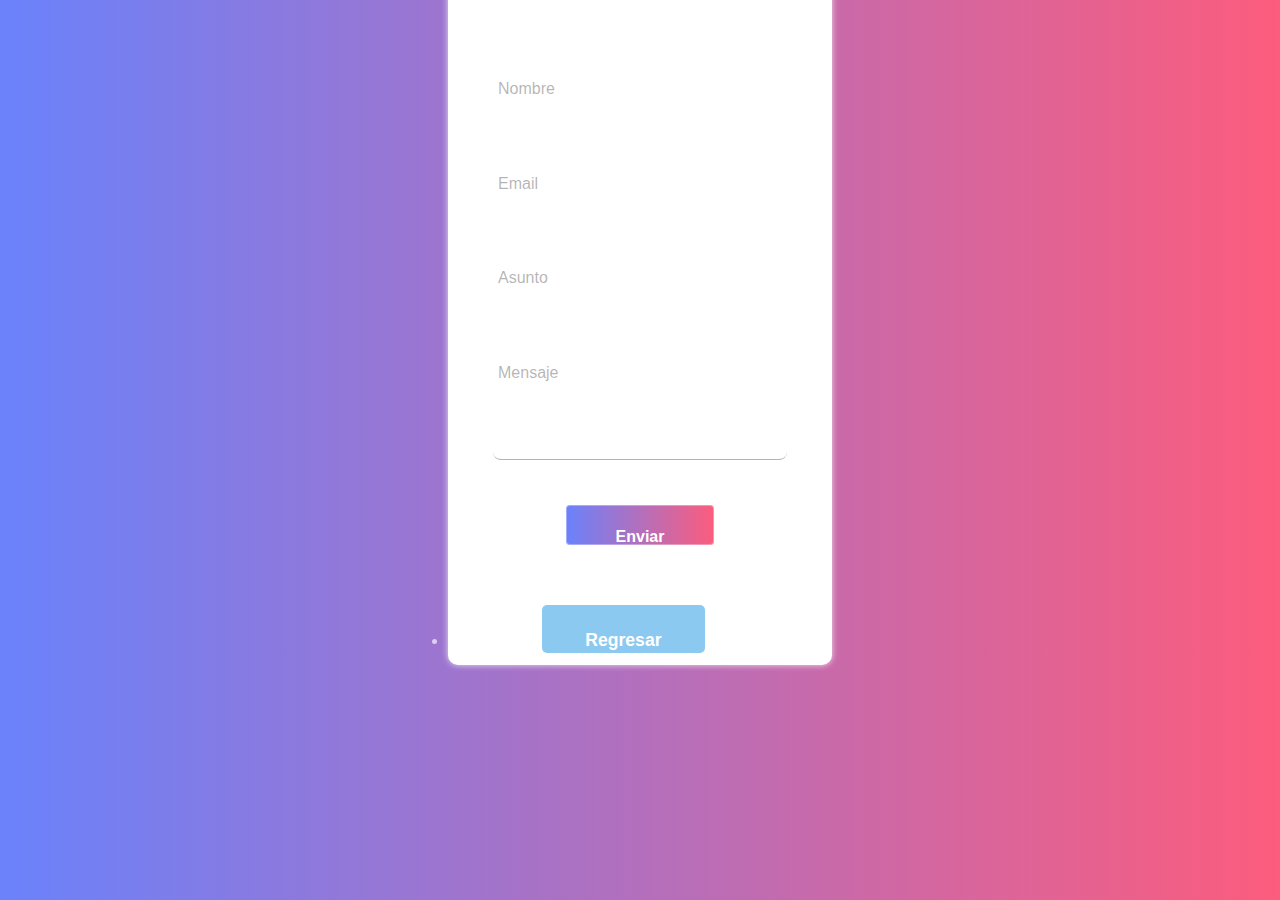
<file: generic.html>
<!DOCTYPE HTML>
<html>
	<head>
		<title>Generico</title>
		<meta charset="utf-8" />
		<meta name="viewport" content="width=device-width, initial-scale=1, user-scalable=no" />
		<link rel="stylesheet" href="assets/css/main.css" />
		<link rel="stylesheet" href="./assets/css/stylesForm.css" />
		<noscript><link rel="stylesheet" href="assets/css/noscript.css" /></noscript>
	</head>
	<body >

		<!-- Wrapper -->
		<form  >
			<div class="form">
				<h1>Contactanos</h1>
				<div class="grupo">
					<input type="text" name="nombre" id="" required><span class="barra"></span>
					<label>Nombre</label>
				</div>
				<div class="grupo">
					<input type="email" name="email" id="" required><span class="barra"></span>
					<label>Email</label>
				</div>
				<div class="grupo">
					<input type="text" name="asunto" id="" required><span class="barra"></span>
					<label>Asunto</label>
				</div>
				<div class="grupo">
					<textarea name="mensaje" id="" rows="3" required></textarea><span class="barra"></span>
					<label>Mensaje</label>
				</div>
				
				<button  href="index.html">Enviar</button>

			
				
			</div>
			<li><a href="index.html" style="margin-left:94px;  margin-top:50px;" class="button primary">Regresar</a></li>
			
				
		</form>
	
		
		<!-- Scripts -->
			<script src="assets/js/jquery.min.js"></script>
			<script src="assets/js/jquery.scrollex.min.js"></script>
			<script src="assets/js/jquery.scrolly.min.js"></script>
			<script src="assets/js/browser.min.js"></script>
			<script src="assets/js/breakpoints.min.js"></script>
			<script src="assets/js/util.js"></script>
			<script src="assets/js/main.js"></script>

	</body>
</html>
</file>
<file: assets/css/stylesForm.css>
:root{
    --colorTextos: #49454567;
}

/*
Web hecha con AlexCG Design, si te sirvió la plantilla por favor entra a AlexCG Design
		esta plantilla es libre para usar, así como otras plantillas más que tenemos en el canal...
		->>>> https://www.youtube.com/alexcgdesign <<<<-
*/

*,
::before,
::after {
    margin: 0;
    padding: 0;
    box-sizing: border-box;
}

body {
    background: #FC5C7D;
    /* fallback for old browsers */
    background: -webkit-linear-gradient(to right, #6A82FB, #FC5C7D);
    /* Chrome 10-25, Safari 5.1-6 */
    background: linear-gradient(to right, #6A82FB, #FC5C7D);
    /* W3C, IE 10+/ Edge, Firefox 16+, Chrome 26+, Opera 12+, Safari 7+ */
    font-family: 'Poppins', sans-serif;
    width: 100%;
    height:650px;
    display: flex;
    justify-content: center;
    align-items: center;
}

h1{
    text-align: center;
    margin: 10px 0;
    font-weight: 800;
}

form{
    background: #fff;
    width: 30%;
    padding: 10px 0;
    border-radius: 10px;
    box-shadow: 0 0 6px 0 rgba(255, 255, 255, 0.8);
}

.form{
    width: 100%;
    margin: auto;
}

form .grupo{
    position: relative;
    margin: 45px;
}

input, textarea{
    background: none;
    color:#c6c6c6;
    font-size: 18px;
    padding: 10px 10px 10px 5px;
    display: block;
    width: 100%;
    border:none;
    border-bottom: 1px solid var(--colorTextos);
    resize: none;
}

input:focus,textarea:focus{
    outline: none;
    color: rgb(94,93,93);
}

input:focus~label, 
input:valid~label, 
textarea:focus~label, textarea:valid~label{
    position: absolute;
    top: -14px;
    font-size: 12px;
    color: #2196F3;
}

label{
    color: var(--colorTextos);
    font-size: 16px;
    position: absolute;
    left: 5px;
    top:10px;
    transition: 0.5s ease all;
    pointer-events: none;
}


input:focus~.barra::before, textarea:focus~.barra::before{
    width: 100%;
}
.barra{
    position: relative;
    display: block;
    width: 100%;
}
.barra::before{
    content: '';
    height: 2px;
    width: 0%;
    bottom: 0;
    position: absolute;
    background: linear-gradient(to right, #6A82FB, #FC5C7D);
    transition: 0.3s ease all;
    left: 0%;
}
button{
    background: #FC5C7D;
    /* fallback for old browsers */
    background: -webkit-linear-gradient(to right, #6A82FB, #FC5C7D);
    /* Chrome 10-25, Safari 5.1-6 */
    background: linear-gradient(to right, #6A82FB, #FC5C7D);
    /* W3C, IE 10+/ Edge, Firefox 16+, Chrome 26+, Opera 12+, Safari 7+ */
    display: block;
    width: 100px;
    height: 40px;
    border:none;
    color:#fff; 
    border-radius: 4px;
    font-size: 16px;
    margin: 10px auto;
    cursor: pointer;
}

@media screen and (max-width:1100px){
    form{
        width: 50%;
    }
}

@media screen and (max-width:600px){
    form{
        width: 60%;
    }
}

@media screen and (max-width:450px){
    form{
        width: 80%;
    }
}

@media screen and (max-width:300px){
    form{
        width: 90%;
    }
}
</file>
<file: assets/css/noscript.css>
/*
	Stellar by HTML5 UP
	html5up.net | @ajlkn
	Free for personal and commercial use under the CCA 3.0 license (html5up.net/license)
*/

/* Header */

	body.is-preload #header.alt > * {
		opacity: 1;
	}

	body.is-preload #header.alt .logo {
		-moz-transform: none;
		-webkit-transform: none;
		-ms-transform: none;
		transform: none;
	}
</file>
<file: assets/css/main.css>
@import url(fontawesome-all.min.css);
@import 'https://fonts.googleapis.com/css?family=Source+Sans+Pro:300,400';

/*
	Stellar by HTML5 UP
	html5up.net | @ajlkn
	Free for personal and commercial use under the CCA 3.0 license (html5up.net/license)
*/

html, body, div, span, applet, object,
iframe, h1, h2, h3, h4, h5, h6, p, blockquote,
pre, a, abbr, acronym, address, big, cite,
code, del, dfn, em, img, ins, kbd, q, s, samp,
small, strike, strong, sub, sup, tt, var, b,
u, i, center, dl, dt, dd, ol, ul, li, fieldset,
form, label, legend, table, caption, tbody,
tfoot, thead, tr, th, td, article, aside,
canvas, details, embed, figure, figcaption,
footer, header, hgroup, menu, nav, output, ruby,
section, summary, time, mark, audio, video {
	margin: 0;
	padding: 0;
	border: 0;
	font-size: 100%;
	font: inherit;
	vertical-align: baseline;}

article, aside, details, figcaption, figure,
footer, header, hgroup, menu, nav, section {
	display: block;}

body {
	line-height: 1;
}

ol, ul {
	list-style: none;
}

blockquote, q {
	quotes: none;
}

	blockquote:before, blockquote:after, q:before, q:after {
		content: '';
		content: none;
	}

table {
	border-collapse: collapse;
	border-spacing: 0;
}

body {
	-webkit-text-size-adjust: none;
}

mark {
	background-color: transparent;
	color: inherit;
}

input::-moz-focus-inner {
	border: 0;
	padding: 0;
}

input, select, textarea {
	-moz-appearance: none;
	-webkit-appearance: none;
	-ms-appearance: none;
	appearance: none;
}

/* Basic */

	@-ms-viewport {
		width: device-width;
	}

	body {
		-ms-overflow-style: scrollbar;
	}

	@media screen and (max-width: 480px) {

		html, body {
			min-width: 320px;
		}

	}

	html {
		box-sizing: border-box;
	}

	*, *:before, *:after {
		box-sizing: inherit;
	}

	body {
		background-color: white;
		background-image: url("images/overlay.png"), -moz-linear-gradient(45deg, #4AC224 15%, #74C2F1 85%);
		background-image: url("images/overlay.png"), -webkit-linear-gradient(45deg, #4AC224 15%, #74C2F1  85%);
		background-image: url("images/overlay.png"), -ms-linear-gradient(45deg, #4AC224 15%, #74C2F1  85%);
		background-image: url("images/overlay.png"), linear-gradient(45deg, #4AC224 15%, #74C2F1  85%);
	}

		body.is-preload *, body.is-preload *:before, body.is-preload *:after {
			-moz-animation: none !important;
			-webkit-animation: none !important;
			-ms-animation: none !important;
			animation: none !important;
			-moz-transition: none !important;
			-webkit-transition: none !important;
			-ms-transition: none !important;
			transition: none !important;
		}

/* Type */

	body {
		background-color: #935d8c;
		color: rgba(255, 255, 255, 0.65);
	}

	body, input, select, textarea {
		font-family: "Source Sans Pro", Helvetica, sans-serif;
		font-size: 17pt;
		font-weight: 300;
		line-height: 1.65;
	}

		@media screen and (max-width: 1680px) {

			body, input, select, textarea {
				font-size: 14pt;
			}

		}

		@media screen and (max-width: 1280px) {

			body, input, select, textarea {
				font-size: 12pt;
			}

		}

		@media screen and (max-width: 360px) {

			body, input, select, textarea {
				font-size: 11pt;
			}

		}

	a {
		-moz-transition: color 0.2s ease, border-bottom 0.2s ease;
		-webkit-transition: color 0.2s ease, border-bottom 0.2s ease;
		-ms-transition: color 0.2s ease, border-bottom 0.2s ease;
		transition: color 0.2s ease, border-bottom 0.2s ease;
		text-decoration: none;
		border-bottom: dotted 1px;
		color: inherit;
	}

		a:hover {
			border-bottom-color: transparent;
		}

	strong, b {
		font-weight: 400;
	}

	em, i {
		font-style: italic;
	}

	p {
		margin: 0 0 2em 0;
	}

		p.content {
			-moz-columns: 20em 2;
			-webkit-columns: 20em 2;
			-ms-columns: 20em 2;
			columns: 20em 2;
			-moz-column-gap: 2em;
			-webkit-column-gap: 2em;
			-ms-column-gap: 2em;
			column-gap: 2em;
			text-align: justify;
		}

	h1, h2, h3, h4, h5, h6 {
		font-weight: 300;
		line-height: 1.5;
		margin: 0 0 0.7em 0;
		letter-spacing: -0.025em;
	}

		h1 a, h2 a, h3 a, h4 a, h5 a, h6 a {
			color: inherit;
			text-decoration: none;
		}

	h1 {
		font-size: 2.5em;
		line-height: 1.2;
	}

	h2 {
		font-size: 1.5em;
	}

	h3 {
		font-size: 1.25em;
	}

	h4 {
		font-size: 1.1em;
	}

	h5 {
		font-size: 0.9em;
	}

	h6 {
		font-size: 0.7em;
	}

	@media screen and (max-width: 736px) {

		h1 {
			font-size: 2em;
		}

	}

	sub {
		font-size: 0.8em;
		position: relative;
		top: 0.5em;
	}

	sup {
		font-size: 0.8em;
		position: relative;
		top: -0.5em;
	}

	blockquote {
		border-left: solid 4px;
		font-style: italic;
		margin: 0 0 2em 0;
		padding: 0.5em 0 0.5em 2em;
	}

	code {
		border-radius: 8px;
		border: solid 1px;
		font-family: "Courier New", monospace;
		font-size: 0.9em;
		margin: 0 0.25em;
		padding: 0.25em 0.65em;
	}

	pre {
		-webkit-overflow-scrolling: touch;
		font-family: "Courier New", monospace;
		font-size: 0.9em;
		margin: 0 0 2em 0;
	}

		pre code {
			display: block;
			line-height: 1.75;
			padding: 1em 1.5em;
			overflow-x: auto;
		}

	hr {
		border: 0;
		border-bottom: solid 1px;
		margin: 2em 0;
	}

		hr.major {
			margin: 3em 0;
		}

	.align-left {
		text-align: left;
	}

	.align-center {
		text-align: center;
	}

	.align-right {
		text-align: right;
	}

	input, select, textarea {
		color: #ffffff;
	}

	a:hover {
		color: #ffffff;
	}

	strong, b {
		color: #ffffff;
	}

	h1, h2, h3, h4, h5, h6 {
		color: #ffffff;
	}

	blockquote {
		border-left-color: rgba(255, 255, 255, 0.35);
	}

	code {
		background: rgba(255, 255, 255, 0.075);
		border-color: rgba(255, 255, 255, 0.35);
	}

	hr {
		border-bottom-color: rgba(255, 255, 255, 0.35);
	}

/* Row */

	.row {
		display: flex;
		flex-wrap: wrap;
		box-sizing: border-box;
		align-items: stretch;
	}

		.row > * {
			box-sizing: border-box;
		}

		.row.gtr-uniform > * > :last-child {
			margin-bottom: 0;
		}

		.row.aln-left {
			justify-content: flex-start;
		}

		.row.aln-center {
			justify-content: center;
		}

		.row.aln-right {
			justify-content: flex-end;
		}

		.row.aln-top {
			align-items: flex-start;
		}

		.row.aln-middle {
			align-items: center;
		}

		.row.aln-bottom {
			align-items: flex-end;
		}

		.row > .imp {
			order: -1;
		}

		.row > .col-1 {
			width: 8.33333%;
		}

		.row > .off-1 {
			margin-left: 8.33333%;
		}

		.row > .col-2 {
			width: 16.66667%;
		}

		.row > .off-2 {
			margin-left: 16.66667%;
		}

		.row > .col-3 {
			width: 25%;
		}

		.row > .off-3 {
			margin-left: 25%;
		}

		.row > .col-4 {
			width: 33.33333%;
		}

		.row > .off-4 {
			margin-left: 33.33333%;
		}

		.row > .col-5 {
			width: 41.66667%;
		}

		.row > .off-5 {
			margin-left: 41.66667%;
		}

		.row > .col-6 {
			width: 50%;
		}

		.row > .off-6 {
			margin-left: 50%;
		}

		.row > .col-7 {
			width: 58.33333%;
		}

		.row > .off-7 {
			margin-left: 58.33333%;
		}

		.row > .col-8 {
			width: 66.66667%;
		}

		.row > .off-8 {
			margin-left: 66.66667%;
		}

		.row > .col-9 {
			width: 75%;
		}

		.row > .off-9 {
			margin-left: 75%;
		}

		.row > .col-10 {
			width: 83.33333%;
		}

		.row > .off-10 {
			margin-left: 83.33333%;
		}

		.row > .col-11 {
			width: 91.66667%;
		}

		.row > .off-11 {
			margin-left: 91.66667%;
		}

		.row > .col-12 {
			width: 100%;
		}

		.row > .off-12 {
			margin-left: 100%;
		}

		.row.gtr-0 {
			margin-top: 0;
			margin-left: 0em;
		}

			.row.gtr-0 > * {
				padding: 0 0 0 0em;
			}

			.row.gtr-0.gtr-uniform {
				margin-top: 0em;
			}

				.row.gtr-0.gtr-uniform > * {
					padding-top: 0em;
				}

		.row.gtr-25 {
			margin-top: 0;
			margin-left: -0.375em;
		}

			.row.gtr-25 > * {
				padding: 0 0 0 0.375em;
			}

			.row.gtr-25.gtr-uniform {
				margin-top: -0.375em;
			}

				.row.gtr-25.gtr-uniform > * {
					padding-top: 0.375em;
				}

		.row.gtr-50 {
			margin-top: 0;
			margin-left: -0.75em;
		}

			.row.gtr-50 > * {
				padding: 0 0 0 0.75em;
			}

			.row.gtr-50.gtr-uniform {
				margin-top: -0.75em;
			}

				.row.gtr-50.gtr-uniform > * {
					padding-top: 0.75em;
				}

		.row {
			margin-top: 0;
			margin-left: -1.5em;
		}

			.row > * {
				padding: 0 0 0 1.5em;
			}

			.row.gtr-uniform {
				margin-top: -1.5em;
			}

				.row.gtr-uniform > * {
					padding-top: 1.5em;
				}

		.row.gtr-150 {
			margin-top: 0;
			margin-left: -2.25em;
		}

			.row.gtr-150 > * {
				padding: 0 0 0 2.25em;
			}

			.row.gtr-150.gtr-uniform {
				margin-top: -2.25em;
			}

				.row.gtr-150.gtr-uniform > * {
					padding-top: 2.25em;
				}

		.row.gtr-200 {
			margin-top: 0;
			margin-left: -3em;
		}

			.row.gtr-200 > * {
				padding: 0 0 0 3em;
			}

			.row.gtr-200.gtr-uniform {
				margin-top: -3em;
			}

				.row.gtr-200.gtr-uniform > * {
					padding-top: 3em;
				}

		@media screen and (max-width: 1680px) {

			.row {
				display: flex;
				flex-wrap: wrap;
				box-sizing: border-box;
				align-items: stretch;
			}

				.row > * {
					box-sizing: border-box;
				}

				.row.gtr-uniform > * > :last-child {
					margin-bottom: 0;
				}

				.row.aln-left {
					justify-content: flex-start;
				}

				.row.aln-center {
					justify-content: center;
				}

				.row.aln-right {
					justify-content: flex-end;
				}

				.row.aln-top {
					align-items: flex-start;
				}

				.row.aln-middle {
					align-items: center;
				}

				.row.aln-bottom {
					align-items: flex-end;
				}

				.row > .imp-xlarge {
					order: -1;
				}

				.row > .col-1-xlarge {
					width: 8.33333%;
				}

				.row > .off-1-xlarge {
					margin-left: 8.33333%;
				}

				.row > .col-2-xlarge {
					width: 16.66667%;
				}

				.row > .off-2-xlarge {
					margin-left: 16.66667%;
				}

				.row > .col-3-xlarge {
					width: 25%;
				}

				.row > .off-3-xlarge {
					margin-left: 25%;
				}

				.row > .col-4-xlarge {
					width: 33.33333%;
				}

				.row > .off-4-xlarge {
					margin-left: 33.33333%;
				}

				.row > .col-5-xlarge {
					width: 41.66667%;
				}

				.row > .off-5-xlarge {
					margin-left: 41.66667%;
				}

				.row > .col-6-xlarge {
					width: 50%;
				}

				.row > .off-6-xlarge {
					margin-left: 50%;
				}

				.row > .col-7-xlarge {
					width: 58.33333%;
				}

				.row > .off-7-xlarge {
					margin-left: 58.33333%;
				}

				.row > .col-8-xlarge {
					width: 66.66667%;
				}

				.row > .off-8-xlarge {
					margin-left: 66.66667%;
				}

				.row > .col-9-xlarge {
					width: 75%;
				}

				.row > .off-9-xlarge {
					margin-left: 75%;
				}

				.row > .col-10-xlarge {
					width: 83.33333%;
				}

				.row > .off-10-xlarge {
					margin-left: 83.33333%;
				}

				.row > .col-11-xlarge {
					width: 91.66667%;
				}

				.row > .off-11-xlarge {
					margin-left: 91.66667%;
				}

				.row > .col-12-xlarge {
					width: 100%;
				}

				.row > .off-12-xlarge {
					margin-left: 100%;
				}

				.row.gtr-0 {
					margin-top: 0;
					margin-left: 0em;
				}

					.row.gtr-0 > * {
						padding: 0 0 0 0em;
					}

					.row.gtr-0.gtr-uniform {
						margin-top: 0em;
					}

						.row.gtr-0.gtr-uniform > * {
							padding-top: 0em;
						}

				.row.gtr-25 {
					margin-top: 0;
					margin-left: -0.375em;
				}

					.row.gtr-25 > * {
						padding: 0 0 0 0.375em;
					}

					.row.gtr-25.gtr-uniform {
						margin-top: -0.375em;
					}

						.row.gtr-25.gtr-uniform > * {
							padding-top: 0.375em;
						}

				.row.gtr-50 {
					margin-top: 0;
					margin-left: -0.75em;
				}

					.row.gtr-50 > * {
						padding: 0 0 0 0.75em;
					}

					.row.gtr-50.gtr-uniform {
						margin-top: -0.75em;
					}

						.row.gtr-50.gtr-uniform > * {
							padding-top: 0.75em;
						}

				.row {
					margin-top: 0;
					margin-left: -1.5em;
				}

					.row > * {
						padding: 0 0 0 1.5em;
					}

					.row.gtr-uniform {
						margin-top: -1.5em;
					}

						.row.gtr-uniform > * {
							padding-top: 1.5em;
						}

				.row.gtr-150 {
					margin-top: 0;
					margin-left: -2.25em;
				}

					.row.gtr-150 > * {
						padding: 0 0 0 2.25em;
					}

					.row.gtr-150.gtr-uniform {
						margin-top: -2.25em;
					}

						.row.gtr-150.gtr-uniform > * {
							padding-top: 2.25em;
						}

				.row.gtr-200 {
					margin-top: 0;
					margin-left: -3em;
				}

					.row.gtr-200 > * {
						padding: 0 0 0 3em;
					}

					.row.gtr-200.gtr-uniform {
						margin-top: -3em;
					}

						.row.gtr-200.gtr-uniform > * {
							padding-top: 3em;
						}

		}

		@media screen and (max-width: 1280px) {

			.row {
				display: flex;
				flex-wrap: wrap;
				box-sizing: border-box;
				align-items: stretch;
			}

				.row > * {
					box-sizing: border-box;
				}

				.row.gtr-uniform > * > :last-child {
					margin-bottom: 0;
				}

				.row.aln-left {
					justify-content: flex-start;
				}

				.row.aln-center {
					justify-content: center;
				}

				.row.aln-right {
					justify-content: flex-end;
				}

				.row.aln-top {
					align-items: flex-start;
				}

				.row.aln-middle {
					align-items: center;
				}

				.row.aln-bottom {
					align-items: flex-end;
				}

				.row > .imp-large {
					order: -1;
				}

				.row > .col-1-large {
					width: 8.33333%;
				}

				.row > .off-1-large {
					margin-left: 8.33333%;
				}

				.row > .col-2-large {
					width: 16.66667%;
				}

				.row > .off-2-large {
					margin-left: 16.66667%;
				}

				.row > .col-3-large {
					width: 25%;
				}

				.row > .off-3-large {
					margin-left: 25%;
				}

				.row > .col-4-large {
					width: 33.33333%;
				}

				.row > .off-4-large {
					margin-left: 33.33333%;
				}

				.row > .col-5-large {
					width: 41.66667%;
				}

				.row > .off-5-large {
					margin-left: 41.66667%;
				}

				.row > .col-6-large {
					width: 50%;
				}

				.row > .off-6-large {
					margin-left: 50%;
				}

				.row > .col-7-large {
					width: 58.33333%;
				}

				.row > .off-7-large {
					margin-left: 58.33333%;
				}

				.row > .col-8-large {
					width: 66.66667%;
				}

				.row > .off-8-large {
					margin-left: 66.66667%;
				}

				.row > .col-9-large {
					width: 75%;
				}

				.row > .off-9-large {
					margin-left: 75%;
				}

				.row > .col-10-large {
					width: 83.33333%;
				}

				.row > .off-10-large {
					margin-left: 83.33333%;
				}

				.row > .col-11-large {
					width: 91.66667%;
				}

				.row > .off-11-large {
					margin-left: 91.66667%;
				}

				.row > .col-12-large {
					width: 100%;
				}

				.row > .off-12-large {
					margin-left: 100%;
				}

				.row.gtr-0 {
					margin-top: 0;
					margin-left: 0em;
				}

					.row.gtr-0 > * {
						padding: 0 0 0 0em;
					}

					.row.gtr-0.gtr-uniform {
						margin-top: 0em;
					}

						.row.gtr-0.gtr-uniform > * {
							padding-top: 0em;
						}

				.row.gtr-25 {
					margin-top: 0;
					margin-left: -0.375em;
				}

					.row.gtr-25 > * {
						padding: 0 0 0 0.375em;
					}

					.row.gtr-25.gtr-uniform {
						margin-top: -0.375em;
					}

						.row.gtr-25.gtr-uniform > * {
							padding-top: 0.375em;
						}

				.row.gtr-50 {
					margin-top: 0;
					margin-left: -0.75em;
				}

					.row.gtr-50 > * {
						padding: 0 0 0 0.75em;
					}

					.row.gtr-50.gtr-uniform {
						margin-top: -0.75em;
					}

						.row.gtr-50.gtr-uniform > * {
							padding-top: 0.75em;
						}

				.row {
					margin-top: 0;
					margin-left: -1.5em;
				}

					.row > * {
						padding: 0 0 0 1.5em;
					}

					.row.gtr-uniform {
						margin-top: -1.5em;
					}

						.row.gtr-uniform > * {
							padding-top: 1.5em;
						}

				.row.gtr-150 {
					margin-top: 0;
					margin-left: -2.25em;
				}

					.row.gtr-150 > * {
						padding: 0 0 0 2.25em;
					}

					.row.gtr-150.gtr-uniform {
						margin-top: -2.25em;
					}

						.row.gtr-150.gtr-uniform > * {
							padding-top: 2.25em;
						}

				.row.gtr-200 {
					margin-top: 0;
					margin-left: -3em;
				}

					.row.gtr-200 > * {
						padding: 0 0 0 3em;
					}

					.row.gtr-200.gtr-uniform {
						margin-top: -3em;
					}

						.row.gtr-200.gtr-uniform > * {
							padding-top: 3em;
						}

		}

		@media screen and (max-width: 980px) {

			.row {
				display: flex;
				flex-wrap: wrap;
				box-sizing: border-box;
				align-items: stretch;
			}

				.row > * {
					box-sizing: border-box;
				}

				.row.gtr-uniform > * > :last-child {
					margin-bottom: 0;
				}

				.row.aln-left {
					justify-content: flex-start;
				}

				.row.aln-center {
					justify-content: center;
				}

				.row.aln-right {
					justify-content: flex-end;
				}

				.row.aln-top {
					align-items: flex-start;
				}

				.row.aln-middle {
					align-items: center;
				}

				.row.aln-bottom {
					align-items: flex-end;
				}

				.row > .imp-medium {
					order: -1;
				}

				.row > .col-1-medium {
					width: 8.33333%;
				}

				.row > .off-1-medium {
					margin-left: 8.33333%;
				}

				.row > .col-2-medium {
					width: 16.66667%;
				}

				.row > .off-2-medium {
					margin-left: 16.66667%;
				}

				.row > .col-3-medium {
					width: 25%;
				}

				.row > .off-3-medium {
					margin-left: 25%;
				}

				.row > .col-4-medium {
					width: 33.33333%;
				}

				.row > .off-4-medium {
					margin-left: 33.33333%;
				}

				.row > .col-5-medium {
					width: 41.66667%;
				}

				.row > .off-5-medium {
					margin-left: 41.66667%;
				}

				.row > .col-6-medium {
					width: 50%;
				}

				.row > .off-6-medium {
					margin-left: 50%;
				}

				.row > .col-7-medium {
					width: 58.33333%;
				}

				.row > .off-7-medium {
					margin-left: 58.33333%;
				}

				.row > .col-8-medium {
					width: 66.66667%;
				}

				.row > .off-8-medium {
					margin-left: 66.66667%;
				}

				.row > .col-9-medium {
					width: 75%;
				}

				.row > .off-9-medium {
					margin-left: 75%;
				}

				.row > .col-10-medium {
					width: 83.33333%;
				}

				.row > .off-10-medium {
					margin-left: 83.33333%;
				}

				.row > .col-11-medium {
					width: 91.66667%;
				}

				.row > .off-11-medium {
					margin-left: 91.66667%;
				}

				.row > .col-12-medium {
					width: 100%;
				}

				.row > .off-12-medium {
					margin-left: 100%;
				}

				.row.gtr-0 {
					margin-top: 0;
					margin-left: 0em;
				}

					.row.gtr-0 > * {
						padding: 0 0 0 0em;
					}

					.row.gtr-0.gtr-uniform {
						margin-top: 0em;
					}

						.row.gtr-0.gtr-uniform > * {
							padding-top: 0em;
						}

				.row.gtr-25 {
					margin-top: 0;
					margin-left: -0.375em;
				}

					.row.gtr-25 > * {
						padding: 0 0 0 0.375em;
					}

					.row.gtr-25.gtr-uniform {
						margin-top: -0.375em;
					}

						.row.gtr-25.gtr-uniform > * {
							padding-top: 0.375em;
						}

				.row.gtr-50 {
					margin-top: 0;
					margin-left: -0.75em;
				}

					.row.gtr-50 > * {
						padding: 0 0 0 0.75em;
					}

					.row.gtr-50.gtr-uniform {
						margin-top: -0.75em;
					}

						.row.gtr-50.gtr-uniform > * {
							padding-top: 0.75em;
						}

				.row {
					margin-top: 0;
					margin-left: -1.5em;
				}

					.row > * {
						padding: 0 0 0 1.5em;
					}

					.row.gtr-uniform {
						margin-top: -1.5em;
					}

						.row.gtr-uniform > * {
							padding-top: 1.5em;
						}

				.row.gtr-150 {
					margin-top: 0;
					margin-left: -2.25em;
				}

					.row.gtr-150 > * {
						padding: 0 0 0 2.25em;
					}

					.row.gtr-150.gtr-uniform {
						margin-top: -2.25em;
					}

						.row.gtr-150.gtr-uniform > * {
							padding-top: 2.25em;
						}

				.row.gtr-200 {
					margin-top: 0;
					margin-left: -3em;
				}

					.row.gtr-200 > * {
						padding: 0 0 0 3em;
					}

					.row.gtr-200.gtr-uniform {
						margin-top: -3em;
					}

						.row.gtr-200.gtr-uniform > * {
							padding-top: 3em;
						}

		}

		@media screen and (max-width: 736px) {

			.row {
				display: flex;
				flex-wrap: wrap;
				box-sizing: border-box;
				align-items: stretch;
			}

				.row > * {
					box-sizing: border-box;
				}

				.row.gtr-uniform > * > :last-child {
					margin-bottom: 0;
				}

				.row.aln-left {
					justify-content: flex-start;
				}

				.row.aln-center {
					justify-content: center;
				}

				.row.aln-right {
					justify-content: flex-end;
				}

				.row.aln-top {
					align-items: flex-start;
				}

				.row.aln-middle {
					align-items: center;
				}

				.row.aln-bottom {
					align-items: flex-end;
				}

				.row > .imp-small {
					order: -1;
				}

				.row > .col-1-small {
					width: 8.33333%;
				}

				.row > .off-1-small {
					margin-left: 8.33333%;
				}

				.row > .col-2-small {
					width: 16.66667%;
				}

				.row > .off-2-small {
					margin-left: 16.66667%;
				}

				.row > .col-3-small {
					width: 25%;
				}

				.row > .off-3-small {
					margin-left: 25%;
				}

				.row > .col-4-small {
					width: 33.33333%;
				}

				.row > .off-4-small {
					margin-left: 33.33333%;
				}

				.row > .col-5-small {
					width: 41.66667%;
				}

				.row > .off-5-small {
					margin-left: 41.66667%;
				}

				.row > .col-6-small {
					width: 50%;
				}

				.row > .off-6-small {
					margin-left: 50%;
				}

				.row > .col-7-small {
					width: 58.33333%;
				}

				.row > .off-7-small {
					margin-left: 58.33333%;
				}

				.row > .col-8-small {
					width: 66.66667%;
				}

				.row > .off-8-small {
					margin-left: 66.66667%;
				}

				.row > .col-9-small {
					width: 75%;
				}

				.row > .off-9-small {
					margin-left: 75%;
				}

				.row > .col-10-small {
					width: 83.33333%;
				}

				.row > .off-10-small {
					margin-left: 83.33333%;
				}

				.row > .col-11-small {
					width: 91.66667%;
				}

				.row > .off-11-small {
					margin-left: 91.66667%;
				}

				.row > .col-12-small {
					width: 100%;
				}

				.row > .off-12-small {
					margin-left: 100%;
				}

				.row.gtr-0 {
					margin-top: 0;
					margin-left: 0em;
				}

					.row.gtr-0 > * {
						padding: 0 0 0 0em;
					}

					.row.gtr-0.gtr-uniform {
						margin-top: 0em;
					}

						.row.gtr-0.gtr-uniform > * {
							padding-top: 0em;
						}

				.row.gtr-25 {
					margin-top: 0;
					margin-left: -0.25em;
				}

					.row.gtr-25 > * {
						padding: 0 0 0 0.25em;
					}

					.row.gtr-25.gtr-uniform {
						margin-top: -0.25em;
					}

						.row.gtr-25.gtr-uniform > * {
							padding-top: 0.25em;
						}

				.row.gtr-50 {
					margin-top: 0;
					margin-left: -0.5em;
				}

					.row.gtr-50 > * {
						padding: 0 0 0 0.5em;
					}

					.row.gtr-50.gtr-uniform {
						margin-top: -0.5em;
					}

						.row.gtr-50.gtr-uniform > * {
							padding-top: 0.5em;
						}

				.row {
					margin-top: 0;
					margin-left: -1em;
				}

					.row > * {
						padding: 0 0 0 1em;
					}

					.row.gtr-uniform {
						margin-top: -1em;
					}

						.row.gtr-uniform > * {
							padding-top: 1em;
						}

				.row.gtr-150 {
					margin-top: 0;
					margin-left: -1.5em;
				}

					.row.gtr-150 > * {
						padding: 0 0 0 1.5em;
					}

					.row.gtr-150.gtr-uniform {
						margin-top: -1.5em;
					}

						.row.gtr-150.gtr-uniform > * {
							padding-top: 1.5em;
						}

				.row.gtr-200 {
					margin-top: 0;
					margin-left: -2em;
				}

					.row.gtr-200 > * {
						padding: 0 0 0 2em;
					}

					.row.gtr-200.gtr-uniform {
						margin-top: -2em;
					}

						.row.gtr-200.gtr-uniform > * {
							padding-top: 2em;
						}

		}

		@media screen and (max-width: 480px) {

			.row {
				display: flex;
				flex-wrap: wrap;
				box-sizing: border-box;
				align-items: stretch;
			}

				.row > * {
					box-sizing: border-box;
				}

				.row.gtr-uniform > * > :last-child {
					margin-bottom: 0;
				}

				.row.aln-left {
					justify-content: flex-start;
				}

				.row.aln-center {
					justify-content: center;
				}

				.row.aln-right {
					justify-content: flex-end;
				}

				.row.aln-top {
					align-items: flex-start;
				}

				.row.aln-middle {
					align-items: center;
				}

				.row.aln-bottom {
					align-items: flex-end;
				}

				.row > .imp-xsmall {
					order: -1;
				}

				.row > .col-1-xsmall {
					width: 8.33333%;
				}

				.row > .off-1-xsmall {
					margin-left: 8.33333%;
				}

				.row > .col-2-xsmall {
					width: 16.66667%;
				}

				.row > .off-2-xsmall {
					margin-left: 16.66667%;
				}

				.row > .col-3-xsmall {
					width: 25%;
				}

				.row > .off-3-xsmall {
					margin-left: 25%;
				}

				.row > .col-4-xsmall {
					width: 33.33333%;
				}

				.row > .off-4-xsmall {
					margin-left: 33.33333%;
				}

				.row > .col-5-xsmall {
					width: 41.66667%;
				}

				.row > .off-5-xsmall {
					margin-left: 41.66667%;
				}

				.row > .col-6-xsmall {
					width: 50%;
				}

				.row > .off-6-xsmall {
					margin-left: 50%;
				}

				.row > .col-7-xsmall {
					width: 58.33333%;
				}

				.row > .off-7-xsmall {
					margin-left: 58.33333%;
				}

				.row > .col-8-xsmall {
					width: 66.66667%;
				}

				.row > .off-8-xsmall {
					margin-left: 66.66667%;
				}

				.row > .col-9-xsmall {
					width: 75%;
				}

				.row > .off-9-xsmall {
					margin-left: 75%;
				}

				.row > .col-10-xsmall {
					width: 83.33333%;
				}

				.row > .off-10-xsmall {
					margin-left: 83.33333%;
				}

				.row > .col-11-xsmall {
					width: 91.66667%;
				}

				.row > .off-11-xsmall {
					margin-left: 91.66667%;
				}

				.row > .col-12-xsmall {
					width: 100%;
				}

				.row > .off-12-xsmall {
					margin-left: 100%;
				}

				.row.gtr-0 {
					margin-top: 0;
					margin-left: 0em;
				}

					.row.gtr-0 > * {
						padding: 0 0 0 0em;
					}

					.row.gtr-0.gtr-uniform {
						margin-top: 0em;
					}

						.row.gtr-0.gtr-uniform > * {
							padding-top: 0em;
						}

				.row.gtr-25 {
					margin-top: 0;
					margin-left: -0.3125em;
				}

					.row.gtr-25 > * {
						padding: 0 0 0 0.3125em;
					}

					.row.gtr-25.gtr-uniform {
						margin-top: -0.3125em;
					}

						.row.gtr-25.gtr-uniform > * {
							padding-top: 0.3125em;
						}

				.row.gtr-50 {
					margin-top: 0;
					margin-left: -0.625em;
				}

					.row.gtr-50 > * {
						padding: 0 0 0 0.625em;
					}

					.row.gtr-50.gtr-uniform {
						margin-top: -0.625em;
					}

						.row.gtr-50.gtr-uniform > * {
							padding-top: 0.625em;
						}

				.row {
					margin-top: 0;
					margin-left: -1.25em;
				}

					.row > * {
						padding: 0 0 0 1.25em;
					}

					.row.gtr-uniform {
						margin-top: -1.25em;
					}

						.row.gtr-uniform > * {
							padding-top: 1.25em;
						}

				.row.gtr-150 {
					margin-top: 0;
					margin-left: -1.875em;
				}

					.row.gtr-150 > * {
						padding: 0 0 0 1.875em;
					}

					.row.gtr-150.gtr-uniform {
						margin-top: -1.875em;
					}

						.row.gtr-150.gtr-uniform > * {
							padding-top: 1.875em;
						}

				.row.gtr-200 {
					margin-top: 0;
					margin-left: -2.5em;
				}

					.row.gtr-200 > * {
						padding: 0 0 0 2.5em;
					}

					.row.gtr-200.gtr-uniform {
						margin-top: -2.5em;
					}

						.row.gtr-200.gtr-uniform > * {
							padding-top: 2.5em;
						}

		}

/* Box */

	.box {
		border-radius: 8px;
		border: solid;
		margin-bottom: 2em;
		padding: 1.5em;
	}

		.box > :last-child,
		.box > :last-child > :last-child,
		.box > :last-child > :last-child > :last-child {
			margin-bottom: 0;
		}

		.box.alt {
			border: 0;
			border-radius: 0;
			padding: 0;
		}

	.box {
		border-color: rgba(255, 255, 255, 0.35);
	}

/* Button */

	input[type="submit"],
	input[type="reset"],
	input[type="button"],
	button,
	.button {
		-moz-appearance: none;
		-webkit-appearance: none;
		-ms-appearance: none;
		appearance: none;
		-moz-transition: background-color 0.2s ease-in-out, color 0.2s ease-in-out;
		-webkit-transition: background-color 0.2s ease-in-out, color 0.2s ease-in-out;
		-ms-transition: background-color 0.2s ease-in-out, color 0.2s ease-in-out;
		transition: background-color 0.2s ease-in-out, color 0.2s ease-in-out;
		border-radius: 8px;
		border: 0;
		cursor: pointer;
		display: inline-block;
		font-weight: 300;
		height: 2.75em;
		line-height: 2.75em;
		min-width: 9.25em;
		padding: 0 1.5em;
		text-align: center;
		text-decoration: none;
		white-space: nowrap;
	}

		input[type="submit"].icon,
		input[type="reset"].icon,
		input[type="button"].icon,
		button.icon,
		.button.icon {
			padding-left: 1.35em;
		}

			input[type="submit"].icon:before,
			input[type="reset"].icon:before,
			input[type="button"].icon:before,
			button.icon:before,
			.button.icon:before {
				margin-right: 0.5em;
			}

		input[type="submit"].fit,
		input[type="reset"].fit,
		input[type="button"].fit,
		button.fit,
		.button.fit {
			width: 100%;
		}

		input[type="submit"].small,
		input[type="reset"].small,
		input[type="button"].small,
		button.small,
		.button.small {
			font-size: 0.8em;
		}

		input[type="submit"].large,
		input[type="reset"].large,
		input[type="button"].large,
		button.large,
		.button.large {
			font-size: 1.35em;
		}

		input[type="submit"].disabled, input[type="submit"]:disabled,
		input[type="reset"].disabled,
		input[type="reset"]:disabled,
		input[type="button"].disabled,
		input[type="button"]:disabled,
		button.disabled,
		button:disabled,
		.button.disabled,
		.button:disabled {
			pointer-events: none;
			opacity: 0.25;
		}

		@media screen and (max-width: 736px) {

			input[type="submit"],
			input[type="reset"],
			input[type="button"],
			button,
			.button {
				min-width: 0;
			}

		}

	input[type="submit"],
	input[type="reset"],
	input[type="button"],
	button,
	.button {
		background-color: transparent;
		box-shadow: inset 0 0 0 1px rgba(255, 255, 255, 0.35);
		color: #ffffff !important;
	}

		input[type="submit"]:hover,
		input[type="reset"]:hover,
		input[type="button"]:hover,
		button:hover,
		.button:hover {
			background-color: rgba(255, 255, 255, 0.075);
		}

		input[type="submit"]:active,
		input[type="reset"]:active,
		input[type="button"]:active,
		button:active,
		.button:active {
			background-color: rgba(255, 255, 255, 0.2);
		}

		input[type="submit"].icon:before,
		input[type="reset"].icon:before,
		input[type="button"].icon:before,
		button.icon:before,
		.button.icon:before {
			color: rgba(255, 255, 255, 0.5);
		}

		input[type="submit"].primary,
		input[type="reset"].primary,
		input[type="button"].primary,
		button.primary,
		.button.primary {
			background-color: #8cc9f0;
			color: #ffffff !important;
			box-shadow: none;
		}

			input[type="submit"].primary:hover,
			input[type="reset"].primary:hover,
			input[type="button"].primary:hover,
			button.primary:hover,
			.button.primary:hover {
				background-color: #9acff2;
			}

			input[type="submit"].primary:active,
			input[type="reset"].primary:active,
			input[type="button"].primary:active,
			button.primary:active,
			.button.primary:active {
				background-color: #7ec3ee;
			}

			input[type="submit"].primary.icon:before,
			input[type="reset"].primary.icon:before,
			input[type="button"].primary.icon:before,
			button.primary.icon:before,
			.button.primary.icon:before {
				color: #ffffff !important;
			}

/* Form */

	form {
		margin: 0 0 2em 0;
	}

	label {
		display: block;
		font-size: 0.9em;
		font-weight: 400;
		margin: 0 0 1em 0;
	}

	input[type="text"],
	input[type="password"],
	input[type="email"],
	select,
	textarea {
		-moz-appearance: none;
		-webkit-appearance: none;
		-ms-appearance: none;
		appearance: none;
		border-radius: 8px;
		border: solid 1px;
		color: inherit;
		display: block;
		outline: 0;
		padding: 0 1em;
		text-decoration: none;
		width: 100%;
	}

		input[type="text"]:invalid,
		input[type="password"]:invalid,
		input[type="email"]:invalid,
		select:invalid,
		textarea:invalid {
			box-shadow: none;
		}

	select {
		background-size: 1.25rem;
		background-repeat: no-repeat;
		background-position: calc(100% - 1rem) center;
		height: 2.75em;
		padding-right: 2.75em;
		text-overflow: ellipsis;
	}

		select:focus::-ms-value {
			background-color: transparent;
		}

		select::-ms-expand {
			display: none;
		}

	input[type="text"],
	input[type="password"],
	input[type="email"],
	select {
		height: 2.75em;
	}

	textarea {
		padding: 0.75em 1em;
	}

	input[type="checkbox"],
	input[type="radio"] {
		-moz-appearance: none;
		-webkit-appearance: none;
		-ms-appearance: none;
		appearance: none;
		display: block;
		float: left;
		margin-right: -2em;
		opacity: 0;
		width: 1em;
		z-index: -1;
	}

		input[type="checkbox"] + label,
		input[type="radio"] + label {
			text-decoration: none;
			cursor: pointer;
			display: inline-block;
			font-size: 1em;
			font-weight: 300;
			padding-left: 2.4em;
			padding-right: 0.75em;
			position: relative;
		}

			input[type="checkbox"] + label:before,
			input[type="radio"] + label:before {
				-moz-osx-font-smoothing: grayscale;
				-webkit-font-smoothing: antialiased;
				display: inline-block;
				font-style: normal;
				font-variant: normal;
				text-rendering: auto;
				line-height: 1;
				text-transform: none !important;
				font-family: 'Font Awesome 5 Free';
				font-weight: 900;
			}

			input[type="checkbox"] + label:before,
			input[type="radio"] + label:before {
				border-radius: 8px;
				border: solid 1px;
				content: '';
				display: inline-block;
				font-size: 0.8em;
				height: 2.0625em;
				left: 0;
				line-height: 2.0625em;
				position: absolute;
				text-align: center;
				top: 0;
				width: 2.0625em;
			}

		input[type="checkbox"]:checked + label:before,
		input[type="radio"]:checked + label:before {
			content: '\f00c';
		}

	input[type="checkbox"] + label:before {
		border-radius: 8px;
	}

	input[type="radio"] + label:before {
		border-radius: 100%;
	}

	::-webkit-input-placeholder {
		opacity: 1.0;
	}

	:-moz-placeholder {
		opacity: 1.0;
	}

	::-moz-placeholder {
		opacity: 1.0;
	}

	:-ms-input-placeholder {
		opacity: 1.0;
	}

	label {
		color: #ffffff;
	}

	input[type="text"],
	input[type="password"],
	input[type="email"],
	select,
	textarea {
		background-color: rgba(255, 255, 255, 0.075);
		border-color: rgba(255, 255, 255, 0.35);
	}

		input[type="text"]:focus,
		input[type="password"]:focus,
		input[type="email"]:focus,
		select:focus,
		textarea:focus {
			border-color: #8cc9f0;
			box-shadow: 0 0 0 1px #8cc9f0;
		}

	select {
		background-image: url("data:image/svg+xml;charset=utf8,%3Csvg xmlns='http://www.w3.org/2000/svg' width='40' height='40' preserveAspectRatio='none' viewBox='0 0 40 40'%3E%3Cpath d='M9.4,12.3l10.4,10.4l10.4-10.4c0.2-0.2,0.5-0.4,0.9-0.4c0.3,0,0.6,0.1,0.9,0.4l3.3,3.3c0.2,0.2,0.4,0.5,0.4,0.9 c0,0.4-0.1,0.6-0.4,0.9L20.7,31.9c-0.2,0.2-0.5,0.4-0.9,0.4c-0.3,0-0.6-0.1-0.9-0.4L4.3,17.3c-0.2-0.2-0.4-0.5-0.4-0.9 c0-0.4,0.1-0.6,0.4-0.9l3.3-3.3c0.2-0.2,0.5-0.4,0.9-0.4S9.1,12.1,9.4,12.3z' fill='rgba(255, 255, 255, 0.35)' /%3E%3C/svg%3E");
	}

		select option {
			color: #ffffff;
			background: #935d8c;
		}

	input[type="checkbox"] + label,
	input[type="radio"] + label {
		color: rgba(255, 255, 255, 0.65);
	}

		input[type="checkbox"] + label:before,
		input[type="radio"] + label:before {
			background: rgba(255, 255, 255, 0.075);
			border-color: rgba(255, 255, 255, 0.35);
		}

	input[type="checkbox"]:checked + label:before,
	input[type="radio"]:checked + label:before {
		background-color: #ffffff;
		border-color: #ffffff;
		color: #935d8c;
	}

	input[type="checkbox"]:focus + label:before,
	input[type="radio"]:focus + label:before {
		border-color: #8cc9f0;
		box-shadow: 0 0 0 1px #8cc9f0;
	}

	::-webkit-input-placeholder {
		color: rgba(255, 255, 255, 0.5) !important;
	}

	:-moz-placeholder {
		color: rgba(255, 255, 255, 0.5) !important;
	}

	::-moz-placeholder {
		color: rgba(255, 255, 255, 0.5) !important;
	}

	:-ms-input-placeholder {
		color: rgba(255, 255, 255, 0.5) !important;
	}

	.formerize-placeholder {
		color: rgba(255, 255, 255, 0.5) !important;
	}

/* Icon */

	.icon {
		text-decoration: none;
		-moz-transition: background-color 0.2s ease-in-out, color 0.2s ease-in-out;
		-webkit-transition: background-color 0.2s ease-in-out, color 0.2s ease-in-out;
		-ms-transition: background-color 0.2s ease-in-out, color 0.2s ease-in-out;
		transition: background-color 0.2s ease-in-out, color 0.2s ease-in-out;
		border-bottom: none;
		position: relative;
	}

		.icon:before {
			-moz-osx-font-smoothing: grayscale;
			-webkit-font-smoothing: antialiased;
			display: inline-block;
			font-style: normal;
			font-variant: normal;
			text-rendering: auto;
			line-height: 1;
			text-transform: none !important;
			font-family: 'Font Awesome 5 Free';
			font-weight: 400;
		}

		.icon > .label {
			display: none;
		}

		.icon:before {
			line-height: solid;
		}

		.icon.solid:before {
			font-weight: 900;
		}

		.icon.brands:before {
			font-family: 'Font Awesome 5 Brands';
		}

		.icon.major {
			border: solid 1px;
			display: inline-block;
			border-radius: 100%;
			padding: 0.65em;
			margin: 0 0 2em 0;
			cursor: default;
		}

			.icon.major:before {
				display: inline-block;
				font-size: 6.25rem;
				width: 2.25em;
				height: 2.25em;
				line-height: 2.2em;
				border-radius: 100%;
				border: solid 1px;
				text-align: center;
			}

		.icon.alt {
			display: inline-block;
			border: solid 1px;
			border-radius: 100%;
		}

			.icon.alt:before {
				display: block;
				font-size: 1.25em;
				width: 2em;
				height: 2em;
				text-align: center;
				line-height: 2em;
			}

		.icon.style1 {
			color: #efa8b0;
		}

		.icon.style2 {
			color: #c79cc8;
		}

		.icon.style3 {
			color: #a89cc8;
		}

		.icon.style4 {
			color: #9bb2e1;
		}

		.icon.style5 {
			color: #8cc9f0;
		}

		@media screen and (max-width: 1680px) {

			.icon.major:before {
				font-size: 5.5rem;
			}

		}

		@media screen and (max-width: 1280px) {

			.icon.major:before {
				font-size: 4.75rem;
			}

		}

		@media screen and (max-width: 736px) {

			.icon.major {
				margin: 0 0 1.5em 0;
				padding: 0.35em;
			}

				.icon.major:before {
					font-size: 3.5rem;
				}

		}

	.icon.major {
		border-color: rgba(255, 255, 255, 0.35);
	}

		.icon.major:before {
			border-color: rgba(255, 255, 255, 0.35);
		}

	.icon.alt {
		border-color: rgba(255, 255, 255, 0.35);
		color: #ffffff;
	}

		.icon.alt:hover {
			background-color: rgba(255, 255, 255, 0.075);
		}

		.icon.alt:active {
			background-color: rgba(255, 255, 255, 0.2);
		}

/* Image */

	.image {
		border-radius: 8px;
		border: 0;
		display: inline-block;
		position: relative;
	}

		.image img {
			border-radius: 8px;
			display: block;
		}

		.image.left, .image.right {
			max-width: 40%;
		}

			.image.left img, .image.right img {
				width: 100%;
			}

		.image.left {
			float: left;
			margin: 0 1.5em 1em 0;
			top: 0.25em;
		}

		.image.right {
			float: right;
			margin: 0 0 1em 1.5em;
			top: 0.25em;
		}

		.image.fit {
			display: block;
			margin: 0 0 2em 0;
			width: 100%;
		}

			.image.fit img {
				width: 100%;
			}

		.image.main {
			display: block;
			margin: 0 0 3em 0;
			width: 100%;
		}

			.image.main img {
				width: 100%;
			}

/* List */

	ol {
		list-style: decimal;
		margin: 0 0 2em 0;
		padding-left: 1.25em;
	}

		ol li {
			padding-left: 0.25em;
		}

	ul {
		list-style: disc;
		margin: 0 0 2em 0;
		padding-left: 1em;
	}

		ul li {
			padding-left: 0.5em;
		}

		ul.alt {
			list-style: none;
			padding-left: 0;
		}

			ul.alt li {
				border-top: solid 1px;
				padding: 0.5em 0;
			}

				ul.alt li:first-child {
					border-top: 0;
					padding-top: 0;
				}

	dl {
		margin: 0 0 2em 0;
	}

		dl dt {
			display: block;
			font-weight: 400;
			margin: 0 0 1em 0;
		}

		dl dd {
			margin-left: 2em;
		}

		dl.alt dt {
			display: block;
			width: 3em;
			margin: 0;
			clear: left;
			float: left;
		}

		dl.alt dd {
			margin: 0 0 0.85em 5.5em;
		}

		dl.alt:after {
			content: '';
			display: block;
			clear: both;
		}

	ul.alt li {
		border-top-color: rgba(255, 255, 255, 0.35);
	}

	dl dt {
		color: #ffffff;
	}

/* Actions */

	ul.actions {
		display: -moz-flex;
		display: -webkit-flex;
		display: -ms-flex;
		display: flex;
		cursor: default;
		list-style: none;
		margin-left: -1em;
		padding-left: 0;
	}

		ul.actions li {
			padding: 0 0 0 1em;
			vertical-align: middle;
		}

		ul.actions.special {
			-moz-justify-content: center;
			-webkit-justify-content: center;
			-ms-justify-content: center;
			justify-content: center;
			width: 100%;
			margin-left: 0;
		}

			ul.actions.special li:first-child {
				padding-left: 0;
			}

		ul.actions.stacked {
			-moz-flex-direction: column;
			-webkit-flex-direction: column;
			-ms-flex-direction: column;
			flex-direction: column;
			margin-left: 0;
		}

			ul.actions.stacked li {
				padding: 1.3em 0 0 0;
			}

				ul.actions.stacked li:first-child {
					padding-top: 0;
				}

		ul.actions.fit {
			width: calc(100% + 1em);
		}

			ul.actions.fit li {
				-moz-flex-grow: 1;
				-webkit-flex-grow: 1;
				-ms-flex-grow: 1;
				flex-grow: 1;
				-moz-flex-shrink: 1;
				-webkit-flex-shrink: 1;
				-ms-flex-shrink: 1;
				flex-shrink: 1;
				width: 100%;
			}

				ul.actions.fit li > * {
					width: 100%;
				}

			ul.actions.fit.stacked {
				width: 100%;
			}

		@media screen and (max-width: 480px) {

			ul.actions:not(.fixed) {
				-moz-flex-direction: column;
				-webkit-flex-direction: column;
				-ms-flex-direction: column;
				flex-direction: column;
				margin-left: 0;
				width: 100% !important;
			}

				ul.actions:not(.fixed) li {
					-moz-flex-grow: 1;
					-webkit-flex-grow: 1;
					-ms-flex-grow: 1;
					flex-grow: 1;
					-moz-flex-shrink: 1;
					-webkit-flex-shrink: 1;
					-ms-flex-shrink: 1;
					flex-shrink: 1;
					padding: 1em 0 0 0;
					text-align: center;
					width: 100%;
				}

					ul.actions:not(.fixed) li > * {
						width: 100%;
					}

					ul.actions:not(.fixed) li:first-child {
						padding-top: 0;
					}

					ul.actions:not(.fixed) li input[type="submit"],
					ul.actions:not(.fixed) li input[type="reset"],
					ul.actions:not(.fixed) li input[type="button"],
					ul.actions:not(.fixed) li button,
					ul.actions:not(.fixed) li .button {
						width: 100%;
					}

						ul.actions:not(.fixed) li input[type="submit"].icon:before,
						ul.actions:not(.fixed) li input[type="reset"].icon:before,
						ul.actions:not(.fixed) li input[type="button"].icon:before,
						ul.actions:not(.fixed) li button.icon:before,
						ul.actions:not(.fixed) li .button.icon:before {
							margin-left: -0.5rem;
						}

		}

/* Icons */

	ul.icons {
		cursor: default;
		list-style: none;
		padding-left: 0;
	}

		ul.icons li {
			display: inline-block;
			padding: 0 0.65em 0 0;
		}

			ul.icons li:last-child {
				padding-right: 0 !important;
			}

/* Section/Article */

	section.special, article.special {
		text-align: center;
	}

	header.major {
		margin-bottom: 3em;
	}

		header.major h2 {
			font-size: 2em;
		}

			header.major h2:after {
				display: block;
				content: '';
				width: 3.25em;
				height: 2px;
				margin: 0.7em 0 1em 0;
				border-radius: 2px;
			}

				section.special header.major h2:after, article.special header.major h2:after {
					margin-left: auto;
					margin-right: auto;
				}

		header.major p {
			font-size: 1.25em;
			letter-spacing: -0.025em;
		}

		header.major.special {
			text-align: center;
		}

			header.major.special h2:after {
				margin-left: auto;
				margin-right: auto;
			}

	footer.major {
		margin-top: 3em;
	}

	@media screen and (max-width: 736px) {

		header.major {
			margin-bottom: 0;
		}

			header.major h2 {
				font-size: 1.5em;
			}

			header.major p {
				font-size: 1em;
				letter-spacing: 0;
			}

				header.major p br {
					display: none;
				}

		footer.major {
			margin-top: 0;
		}

	}

	header.major h2:after {
		background-color: rgba(255, 255, 255, 0.35);
	}

/* Table */

	.table-wrapper {
		-webkit-overflow-scrolling: touch;
		overflow-x: auto;
	}

	table {
		margin: 0 0 2em 0;
		width: 100%;
	}

		table tbody tr {
			border: solid 1px;
			border-left: 0;
			border-right: 0;
		}

		table td {
			padding: 0.75em 0.75em;
		}

		table th {
			font-size: 0.9em;
			font-weight: 400;
			padding: 0 0.75em 0.75em 0.75em;
			text-align: left;
		}

		table thead {
			border-bottom: solid 2px;
		}

		table tfoot {
			border-top: solid 2px;
		}

		table.alt {
			border-collapse: separate;
		}

			table.alt tbody tr td {
				border: solid 1px;
				border-left-width: 0;
				border-top-width: 0;
			}

				table.alt tbody tr td:first-child {
					border-left-width: 1px;
				}

			table.alt tbody tr:first-child td {
				border-top-width: 1px;
			}

			table.alt thead {
				border-bottom: 0;
			}

			table.alt tfoot {
				border-top: 0;
			}

	table tbody tr {
		border-color: rgba(255, 255, 255, 0.35);
	}

		table tbody tr:nth-child(2n + 1) {
			background-color: rgba(255, 255, 255, 0.075);
		}

	table th {
		color: #ffffff;
	}

	table thead {
		border-bottom-color: rgba(255, 255, 255, 0.35);
	}

	table tfoot {
		border-top-color: rgba(255, 255, 255, 0.35);
	}

	table.alt tbody tr td {
		border-color: rgba(255, 255, 255, 0.35);
	}

/* Features */

	.features {
		display: -moz-flex;
		display: -webkit-flex;
		display: -ms-flex;
		display: flex;
		-moz-flex-wrap: wrap;
		-webkit-flex-wrap: wrap;
		-ms-flex-wrap: wrap;
		flex-wrap: wrap;
		-moz-justify-content: center;
		-webkit-justify-content: center;
		-ms-justify-content: center;
		justify-content: center;
		width: calc(100% + 2em);
		margin: 0 0 3em -2em;
		padding: 0;
		list-style: none;
	}

		.features li {
			width: calc(33.33333% - 2em);
			margin-left: 2em;
			margin-top: 3em;
			padding: 0;
		}

			.features li:nth-child(1), .features li:nth-child(2), .features li:nth-child(3) {
				margin-top: 0;
			}

			.features li > :last-child {
				margin-bottom: 0;
			}

		@media screen and (max-width: 980px) {

			.features li {
				width: calc(50% - 2em);
			}

				.features li:nth-child(3) {
					margin-top: 3em;
				}

		}

		@media screen and (max-width: 736px) {

			.features {
				width: 100%;
				margin: 0 0 2em 0;
			}

				.features li {
					width: 100%;
					margin-left: 0;
					margin-top: 2em;
				}

					.features li:nth-child(2), .features li:nth-child(3) {
						margin-top: 2em;
					}

		}

/* Statistics */

	.statistics {
		display: -moz-flex;
		display: -webkit-flex;
		display: -ms-flex;
		display: flex;
		width: 100%;
		margin: 0 0 3em 0;
		padding: 0;
		list-style: none;
		cursor: default;
	}

		.statistics li {
			-moz-flex: 1;
			-webkit-flex: 1;
			-ms-flex: 1;
			flex: 1;
			padding: 1.5em;
			color: #ffffff;
			text-align: center;
		}

			.statistics li.style1 {
				background-color: #efa8b0;
			}

			.statistics li.style2 {
				background-color: #c79cc8;
			}

			.statistics li.style3 {
				background-color: #a89cc8;
			}

			.statistics li.style4 {
				background-color: #9bb2e1;
			}

			.statistics li.style5 {
				background-color: #8cc9f0;
			}

			.statistics li strong, .statistics li b {
				display: block;
				font-size: 2em;
				line-height: 1.1;
				color: inherit !important;
				font-weight: 300;
				letter-spacing: -0.025em;
			}

			.statistics li:first-child {
				border-top-left-radius: 8px;
				border-bottom-left-radius: 8px;
			}

			.statistics li:last-child {
				border-top-right-radius: 8px;
				border-bottom-right-radius: 8px;
			}

			.statistics li .icon {
				display: inline-block;
			}

				.statistics li .icon:before {
					font-size: 2.75rem;
					line-height: 1.3;
				}

		@media screen and (max-width: 980px) {

			.statistics li strong, .statistics li b {
				font-size: 1.5em;
			}

		}

		@media screen and (max-width: 736px) {

			.statistics {
				display: block;
				width: 20em;
				max-width: 100%;
				margin: 0 auto 2em auto;
			}

				.statistics li:first-child {
					border-bottom-left-radius: 0;
					border-top-right-radius: 8px;
				}

				.statistics li:last-child {
					border-top-right-radius: 0;
					border-bottom-left-radius: 8px;
				}

				.statistics li .icon:before {
					font-size: 3.75rem;
				}

				.statistics li strong, .statistics li b {
					font-size: 2.5em;
				}

		}

/* Spotlight */

	.spotlight {
		display: -moz-flex;
		display: -webkit-flex;
		display: -ms-flex;
		display: flex;
		-moz-align-items: center;
		-webkit-align-items: center;
		-ms-align-items: center;
		align-items: center;
		margin: 0 0 2em 0;
	}

		.spotlight .content {
			-moz-flex: 1;
			-webkit-flex: 1;
			-ms-flex: 1;
			flex: 1;
		}

			.spotlight .content > :last-child {
				margin-bottom: 0;
			}

			.spotlight .content header.major {
				margin: 0 0 2em 0;
			}

		.spotlight .image {
			display: inline-block;
			margin-left: 4em;
			padding: 0.65em;
			border-radius: 100%;
			border: solid 1px;
		}

			.spotlight .image img {
				display: block;
				border-radius: 100%;
				width: 16em;
			}

		@media screen and (max-width: 980px) {

			.spotlight {
				-moz-flex-direction: column-reverse;
				-webkit-flex-direction: column-reverse;
				-ms-flex-direction: column-reverse;
				flex-direction: column-reverse;
				text-align: center;
			}

				.spotlight .content {
					-moz-flex: 0 1 auto;
					-webkit-flex: 0 1 auto;
					-ms-flex: 0 1 auto;
					flex: 0 1 auto;
					width: 100%;
				}

					.spotlight .content header.major h2:after {
						margin-left: auto;
						margin-right: auto;
					}

					.spotlight .content .actions {
						-moz-justify-content: center;
						-webkit-justify-content: center;
						-ms-justify-content: center;
						justify-content: center;
						width: calc(100% + 1em);
					}

				.spotlight .image {
					-moz-flex: 0 1 auto;
					-webkit-flex: 0 1 auto;
					-ms-flex: 0 1 auto;
					flex: 0 1 auto;
					margin-left: 0;
					margin-bottom: 2em;
				}

		}

		@media screen and (max-width: 736px) {

			.spotlight .image {
				padding: 0.35em;
			}

				.spotlight .image img {
					width: 12em;
				}

		}

	.spotlight .image {
		border-color: rgba(255, 255, 255, 0.35);
	}

/* Header */

	#header {
		padding: 5em 5em 1em 5em ;
		text-align: center;
	}

		#header h1 {
			margin: 0 0 0.25em 0;
		}

		#header p {
			font-size: 1.25em;
			letter-spacing: -0.025em;
		}

		#header.alt {
			padding: 7em 5em 4em 5em ;
		}

			#header.alt h1 {
				font-size: 3.25em;
			}

			#header.alt > * {
				-moz-transition: opacity 3s ease;
				-webkit-transition: opacity 3s ease;
				-ms-transition: opacity 3s ease;
				transition: opacity 3s ease;
				-moz-transition-delay: 0.5s;
				-webkit-transition-delay: 0.5s;
				-ms-transition-delay: 0.5s;
				transition-delay: 0.5s;
				opacity: 1;
			}

			#header.alt .logo {
				-moz-transition: opacity 1.25s ease, -moz-transform 0.5s ease;
				-webkit-transition: opacity 1.25s ease, -webkit-transform 0.5s ease;
				-ms-transition: opacity 1.25s ease, -ms-transform 0.5s ease;
				transition: opacity 1.25s ease, transform 0.5s ease;
				-moz-transition-delay: 0s;
				-webkit-transition-delay: 0s;
				-ms-transition-delay: 0s;
				transition-delay: 0s;
				display: block;
				margin: 0 0 1.5em 0;
			}

				#header.alt .logo img {
					display: block;
					margin: 0 auto;
					max-width: 75%;
				}

		@media screen and (max-width: 1280px) {

			#header {
				padding: 4em 4em 0.1em 4em ;
			}

				#header.alt {
					padding: 6em 4em 3em 4em ;
				}

		}

		@media screen and (max-width: 980px) {

			#header {
				padding: 4em 3em 0.1em 3em ;
			}

				#header.alt {
					padding: 5em 3em 2em 3em ;
				}

		}

		@media screen and (max-width: 736px) {

			#header {
				padding: 3em 2em 0.1em 2em ;
			}

				#header p {
					font-size: 1em;
					letter-spacing: 0;
				}

					#header p br {
						display: none;
					}

				#header.alt {
					padding: 4em 2em 1em 2em ;
				}

					#header.alt h1 {
						font-size: 2.5em;
					}

		}

		@media screen and (max-width: 480px) {

			#header {
				padding: 3em 1.5em 0.1em 1.5em ;
			}

				#header.alt {
					padding: 4em 1.5em 1em 1.5em ;
				}

		}

		@media screen and (max-width: 360px) {

			#header {
				padding: 2.5em 1em 0.1em 1em ;
			}

				#header.alt {
					padding: 3.5em 1em 0.5em 1em ;
				}

		}

		body.is-preload #header.alt > * {
			opacity: 0;
		}

		body.is-preload #header.alt .logo {
			-moz-transform: scale(0.8) rotate(-30deg);
			-webkit-transform: scale(0.8) rotate(-30deg);
			-ms-transform: scale(0.8) rotate(-30deg);
			transform: scale(0.8) rotate(-30deg);
		}

/* Nav */

	#nav {
		-moz-transition: background-color 0.2s ease, border-top-left-radius 0.2s ease, border-top-right-radius 0.2s ease, padding 0.2s ease;
		-webkit-transition: background-color 0.2s ease, border-top-left-radius 0.2s ease, border-top-right-radius 0.2s ease, padding 0.2s ease;
		-ms-transition: background-color 0.2s ease, border-top-left-radius 0.2s ease, border-top-right-radius 0.2s ease, padding 0.2s ease;
		transition: background-color 0.2s ease, border-top-left-radius 0.2s ease, border-top-right-radius 0.2s ease, padding 0.2s ease;
		background-color: #ffffff;
		color: #636363;
		position: absolute;
		width: 64em;
		max-width: calc(100% - 4em);
		padding: 1em;
		background-color: #f7f7f7;
		border-top-left-radius: 0.25em;
		border-top-right-radius: 0.25em;
		cursor: default;
		text-align: center;
	}

		#nav input, #nav select, #nav textarea {
			color: #636363;
		}

		#nav a:hover {
			color: #636363;
		}

		#nav strong, #nav b {
			color: #636363;
		}

		#nav h1, #nav h2, #nav h3, #nav h4, #nav h5, #nav h6 {
			color: #636363;
		}

		#nav blockquote {
			border-left-color: #dddddd;
		}

		#nav code {
			background: rgba(222, 222, 222, 0.25);
			border-color: #dddddd;
		}

		#nav hr {
			border-bottom-color: #dddddd;
		}

		#nav + #main {
			padding-top: 4.25em;
		}

		#nav ul {
			margin: 0;
			padding: 0;
			list-style: none;
		}

			#nav ul li {
				-moz-transition: margin 0.2s ease;
				-webkit-transition: margin 0.2s ease;
				-ms-transition: margin 0.2s ease;
				transition: margin 0.2s ease;
				display: inline-block;
				margin: 0 0.35em;
				padding: 0;
				vertical-align: middle;
			}

				#nav ul li a {
					-moz-transition: font-size 0.2s ease;
					-webkit-transition: font-size 0.2s ease;
					-ms-transition: font-size 0.2s ease;
					transition: font-size 0.2s ease;
					display: inline-block;
					height: 2.25em;
					line-height: 2.25em;
					padding: 0 1.25em;
					border: 0;
					border-radius: 8px;
					box-shadow: inset 0 0 0 1px transparent;
				}

					#nav ul li a:hover {
						background-color: rgba(222, 222, 222, 0.25);
					}

					#nav ul li a.active {
						background-color: #ffffff;
						box-shadow: none;
					}

		#nav.alt {
			position: fixed;
			top: 0;
			padding: 0.5em 1em;
			background-color: rgba(247, 247, 247, 0.95);
			border-top-left-radius: 0;
			border-top-right-radius: 0;
			z-index: 10000;
		}

			#nav.alt ul li {
				margin: 0 0.175em;
			}

				#nav.alt ul li a {
					font-size: 0.9em;
				}

		@media screen and (max-width: 736px) {

			#nav {
				display: none;
			}

				#nav + #main {
					padding-top: 0;
				}

		}

/* Main */

	#main {
		background-color: #ffffff;
		color: #636363;
		border-radius: 0.25em;
	}

		#main input, #main select, #main textarea {
			color: #636363;
		}

		#main a:hover {
			color: #636363;
		}

		#main strong, #main b {
			color: #636363;
		}

		#main h1, #main h2, #main h3, #main h4, #main h5, #main h6 {
			color: #636363;
		}

		#main blockquote {
			border-left-color: #dddddd;
		}

		#main code {
			background: rgba(222, 222, 222, 0.25);
			border-color: #dddddd;
		}

		#main hr {
			border-bottom-color: #dddddd;
		}

		#main .box {
			border-color: #dddddd;
		}

		#main input[type="submit"],
		#main input[type="reset"],
		#main input[type="button"],
		#main button,
		#main .button {
			background-color: transparent;
			box-shadow: inset 0 0 0 1px #dddddd;
			color: #636363 !important;
		}

			#main input[type="submit"]:hover,
			#main input[type="reset"]:hover,
			#main input[type="button"]:hover,
			#main button:hover,
			#main .button:hover {
				background-color: rgba(222, 222, 222, 0.25);
			}

			#main input[type="submit"]:active,
			#main input[type="reset"]:active,
			#main input[type="button"]:active,
			#main button:active,
			#main .button:active {
				background-color: rgba(222, 222, 222, 0.5);
			}

			#main input[type="submit"].icon:before,
			#main input[type="reset"].icon:before,
			#main input[type="button"].icon:before,
			#main button.icon:before,
			#main .button.icon:before {
				color: rgba(99, 99, 99, 0.25);
			}

			#main input[type="submit"].primary,
			#main input[type="reset"].primary,
			#main input[type="button"].primary,
			#main button.primary,
			#main .button.primary {
				background-color: #8cc9f0;
				color: #ffffff !important;
				box-shadow: none;
			}

				#main input[type="submit"].primary:hover,
				#main input[type="reset"].primary:hover,
				#main input[type="button"].primary:hover,
				#main button.primary:hover,
				#main .button.primary:hover {
					background-color: #9acff2;
				}

				#main input[type="submit"].primary:active,
				#main input[type="reset"].primary:active,
				#main input[type="button"].primary:active,
				#main button.primary:active,
				#main .button.primary:active {
					background-color: #7ec3ee;
				}

				#main input[type="submit"].primary.icon:before,
				#main input[type="reset"].primary.icon:before,
				#main input[type="button"].primary.icon:before,
				#main button.primary.icon:before,
				#main .button.primary.icon:before {
					color: #ffffff !important;
				}

		#main label {
			color: #636363;
		}

		#main input[type="text"],
		#main input[type="password"],
		#main input[type="email"],
		#main select,
		#main textarea {
			background-color: rgba(222, 222, 222, 0.25);
			border-color: #dddddd;
		}

			#main input[type="text"]:focus,
			#main input[type="password"]:focus,
			#main input[type="email"]:focus,
			#main select:focus,
			#main textarea:focus {
				border-color: #8cc9f0;
				box-shadow: 0 0 0 1px #8cc9f0;
			}

		#main select {
			background-image: url("data:image/svg+xml;charset=utf8,%3Csvg xmlns='http://www.w3.org/2000/svg' width='40' height='40' preserveAspectRatio='none' viewBox='0 0 40 40'%3E%3Cpath d='M9.4,12.3l10.4,10.4l10.4-10.4c0.2-0.2,0.5-0.4,0.9-0.4c0.3,0,0.6,0.1,0.9,0.4l3.3,3.3c0.2,0.2,0.4,0.5,0.4,0.9 c0,0.4-0.1,0.6-0.4,0.9L20.7,31.9c-0.2,0.2-0.5,0.4-0.9,0.4c-0.3,0-0.6-0.1-0.9-0.4L4.3,17.3c-0.2-0.2-0.4-0.5-0.4-0.9 c0-0.4,0.1-0.6,0.4-0.9l3.3-3.3c0.2-0.2,0.5-0.4,0.9-0.4S9.1,12.1,9.4,12.3z' fill='%23dddddd' /%3E%3C/svg%3E");
		}

			#main select option {
				color: #636363;
				background: #ffffff;
			}

		#main input[type="checkbox"] + label,
		#main input[type="radio"] + label {
			color: #636363;
		}

			#main input[type="checkbox"] + label:before,
			#main input[type="radio"] + label:before {
				background: rgba(222, 222, 222, 0.25);
				border-color: #dddddd;
			}

		#main input[type="checkbox"]:checked + label:before,
		#main input[type="radio"]:checked + label:before {
			background-color: #636363;
			border-color: #636363;
			color: #ffffff;
		}

		#main input[type="checkbox"]:focus + label:before,
		#main input[type="radio"]:focus + label:before {
			border-color: #8cc9f0;
			box-shadow: 0 0 0 1px #8cc9f0;
		}

		#main ::-webkit-input-placeholder {
			color: rgba(99, 99, 99, 0.25) !important;
		}

		#main :-moz-placeholder {
			color: rgba(99, 99, 99, 0.25) !important;
		}

		#main ::-moz-placeholder {
			color: rgba(99, 99, 99, 0.25) !important;
		}

		#main :-ms-input-placeholder {
			color: rgba(99, 99, 99, 0.25) !important;
		}

		#main .formerize-placeholder {
			color: rgba(99, 99, 99, 0.25) !important;
		}

		#main .icon.major {
			border-color: #dddddd;
		}

			#main .icon.major:before {
				border-color: #dddddd;
			}

		#main .icon.alt {
			border-color: #dddddd;
			color: #636363;
		}

			#main .icon.alt:hover {
				background-color: rgba(222, 222, 222, 0.25);
			}

			#main .icon.alt:active {
				background-color: rgba(222, 222, 222, 0.5);
			}

		#main ul.alt li {
			border-top-color: #dddddd;
		}

		#main dl dt {
			color: #636363;
		}

		#main header.major h2:after {
			background-color: #dddddd;
			background-image: -moz-linear-gradient(90deg, #efa8b0, #a89cc8, #8cc9f0);
			background-image: -webkit-linear-gradient(90deg, #efa8b0, #a89cc8, #8cc9f0);
			background-image: -ms-linear-gradient(90deg, #efa8b0, #a89cc8, #8cc9f0);
			background-image: linear-gradient(90deg, #efa8b0, #a89cc8, #8cc9f0);
		}

		#main table tbody tr {
			border-color: #dddddd;
		}

			#main table tbody tr:nth-child(2n + 1) {
				background-color: rgba(222, 222, 222, 0.25);
			}

		#main table th {
			color: #636363;
		}

		#main table thead {
			border-bottom-color: #dddddd;
		}

		#main table tfoot {
			border-top-color: #dddddd;
		}

		#main table.alt tbody tr td {
			border-color: #dddddd;
		}

		#main .spotlight .image {
			border-color: #dddddd;
		}

		#main > .main {
			padding: 5em 5em 3em 5em ;
			border-top: solid 1px #dddddd;
		}

			#main > .main:first-child {
				border-top: 0;
			}

			#main > .main > .image.main:first-child {
				margin: -5em 0 5em -5em;
				width: calc(100% + 10em);
				border-top-right-radius: 0.25em;
				border-top-left-radius: 0.25em;
				border-bottom-right-radius: 0;
				border-bottom-left-radius: 0;
			}

				#main > .main > .image.main:first-child img {
					border-top-right-radius: 0.25em;
					border-top-left-radius: 0.25em;
					border-bottom-right-radius: 0;
					border-bottom-left-radius: 0;
				}

		@media screen and (max-width: 1280px) {

			#main > .main {
				padding: 4em 4em 2em 4em ;
			}

				#main > .main > .image.main:first-child {
					margin: -4em 0 4em -4em;
					width: calc(100% + 8em);
				}

		}

		@media screen and (max-width: 980px) {

			#main > .main {
				padding: 4em 3em 2em 3em ;
			}

				#main > .main > .image.main:first-child {
					margin: -4em 0 4em -3em;
					width: calc(100% + 6em);
				}

		}

		@media screen and (max-width: 736px) {

			#main > .main {
				padding: 3em 2em 1em 2em ;
			}

				#main > .main > .image.main:first-child {
					margin: -3em 0 2em -2em;
					width: calc(100% + 4em);
				}

		}

		@media screen and (max-width: 480px) {

			#main > .main {
				padding: 3em 1.5em 1em 1.5em ;
			}

				#main > .main > .image.main:first-child {
					margin: -3em 0 1.5em -1.5em;
					width: calc(100% + 3em);
				}

		}

		@media screen and (max-width: 360px) {

			#main {
				border-radius: 0;
			}

				#main > .main {
					padding: 2.5em 1em 0.5em 1em ;
				}

					#main > .main > .image.main:first-child {
						margin: -2.5em 0 1.5em -1em;
						width: calc(100% + 2em);
						border-radius: 0;
					}

						#main > .main > .image.main:first-child img {
							border-radius: 0;
						}

		}

/* Footer */

	#footer {
		display: -moz-flex;
		display: -webkit-flex;
		display: -ms-flex;
		display: flex;
		-moz-flex-wrap: wrap;
		-webkit-flex-wrap: wrap;
		-ms-flex-wrap: wrap;
		flex-wrap: wrap;
		padding: 5em 5em 3em 5em ;
		width: calc(100% + 2em);
		margin: 0 0 3em -2em;
	}

		#footer > * {
			width: calc(50% - 2em);
			margin-left: 2em;
		}

		#footer .copyright {
			width: 100%;
			margin: 2.5em 0 2em 0;
			font-size: 0.8em;
			text-align: center;
		}

		@media screen and (max-width: 1280px) {

			#footer {
				padding: 4em 4em 2em 4em ;
			}

		}

		@media screen and (max-width: 980px) {

			#footer {
				padding: 4em 3em 2em 3em ;
				display: block;
				margin: 0 0 3em 0;
				width: 100%;
			}

				#footer > * {
					width: 100%;
					margin-left: 0;
					margin-bottom: 3em;
				}

				#footer .copyright {
					text-align: left;
				}

		}

		@media screen and (max-width: 736px) {

			#footer {
				padding: 3em 2em 1em 2em ;
			}

		}

		@media screen and (max-width: 480px) {

			#footer {
				padding: 3em 1.5em 1em 1.5em ;
			}

		}

		@media screen and (max-width: 480px) {

			#footer {
				padding: 2.5em 1em 0.5em 1em ;
			}
		}

/* Wrapper */

	#wrapper {
		width: 64em;
		max-width: calc(100% - 4em);
		margin: 0 auto;
	}

		@media screen and (max-width: 480px) {

			#wrapper {
				max-width: calc(100% - 2em);
			}

		}

		@media screen and (max-width: 360px) {

			#wrapper {
				max-width: 100%;
			}

		}


		/* Intro*/
		#intro {
			text-align: center;
			overflow: hidden;
		}
	
			#intro section {
				margin: 3em 0;
				padding: 2.5em 0;
			}
	
			#intro h2 {
				font-size: 1.75em;
			}
	
			#intro p {
				margin: 0;
			}
	
			#intro .middle {
				position: relative;
				z-index: 1;
			}
	
				#intro .middle:before {
					content: '';
					width: 32px;
					height: 100%;
					position: absolute;
					left: -24px;
					top: 0;
					display: block;
					z-index: -1;
					box-shadow: 32px 0 0 0 #fff, 0 -32px 0 0 #fff, 0 32px 0 0 #fff, 32px 32px 0 0 #fff, 32px -32px 0 0 #fff, 0 0 32px 0 rgba(0, 0, 0, 0.15);
				}
	
				#intro .middle:after {
					content: '';
					width: 32px;
					height: 100%;
					position: absolute;
					right: -24px;
					top: 0;
					display: block;
					z-index: -1;
					box-shadow: -32px 0 0 0 #fff, 0 -32px 0 0 #fff, 0 32px 0 0 #fff, -32px 32px 0 0 #fff, -32px -32px 0 0 #fff, 0 0 32px 0 rgba(0, 0, 0, 0.15);
				}
	
			#intro .button {
				min-width: 12em;
			}
	
			#intro footer {
				margin: 0;
			}
			.box {
				background: #ffffff;
				border-bottom: solid 1px #ccc;
				padding: 2.75em 1.75em 2.75em 1.75em;
			}
		
				.box .image.featured {
					position: relative;
					width: auto;
					left: 1.75em;
					top: 1.75em;
					margin: -4.5em 0 4.25em -3.5em;
				}
		
				.box.post header {
					padding-top: 1em;
					margin: 0 0 2em 0;
				}
		
				.box.post h2 {
					font-size: 2.5em;
					letter-spacing: -0.015em;
				}
		
				.box.post header > p {
					margin-top: 1.25em;
					font-size: 1.25em;
				}
		
				.box footer ul.actions {
					margin-bottom: 0;
				}
				input[type="button"],
	input[type="submit"],
	input[type="reset"],
	button,
	.button {
		-webkit-appearance: none;
		display: inline-block;
		text-decoration: none;
		cursor: pointer;
		border: 0;
		border-radius: 5px;
		background: #d52349;
		color: #fff !important;
		font-weight: 700;
		outline: 0;
		font-size: 1.1em;
		padding: 0.65em 1.5em 0.65em 1.5em;
		text-align: center;
		-moz-transition: background-color .25s ease-in-out;
		-webkit-transition: background-color .25s ease-in-out;
		-ms-transition: background-color .25s ease-in-out;
		transition: background-color .25s ease-in-out;
	}

		input[type="button"]:hover,
		input[type="submit"]:hover,
		input[type="reset"]:hover,
		button:hover,
		.button:hover {
			background: #e53359;
		}

		input[type="button"]:active,
		input[type="submit"]:active,
		input[type="reset"]:active,
		button:active,
		.button:active {
			background: #c51349;
		}

		input[type="button"].alt,
		input[type="submit"].alt,
		input[type="reset"].alt,
		button.alt,
		.button.alt {
			background: #252122;
		}

			input[type="button"].alt:hover,
			input[type="submit"].alt:hover,
			input[type="reset"].alt:hover,
			button.alt:hover,
			.button.alt:hover {
				background: #353132;
			}

			input[type="button"].alt:active,
			input[type="submit"].alt:active,
			input[type="reset"].alt:active,
			button.alt:active,
			.button.alt:active {
				background: #151112;
			}

		input[type="button"].icon:before,
		input[type="submit"].icon:before,
		input[type="reset"].icon:before,
		button.icon:before,
		.button.icon:before {
			opacity: 0.35;
			position: relative;
			top: 0.05em;
			margin-right: 0.75em;
		}

		input[type="button"].large,
		input[type="submit"].large,
		input[type="reset"].large,
		button.large,
		.button.large {
			font-size: 1.5em;
			padding: 0.75em 1.5em 0.75em 1.5em;
		}
		.grid-section{	
			padding-left: 40px;	
			display: flex;
			justify-content: center;
			align-items: center;
		}
		.item-section{
			background-color: white;
			/*box-shadow: 0px 10px 10px -6px #E0DDDD; */
			box-shadow: 1px 10px 15px rgba(0,0,0,0.50) ;
			width: 300px;
			margin-bottom: 15px;
			text-align: center;
			
		}
		.title-section{
			font-family: 'Lucida Sans', 'Lucida Sans Regular', 'Lucida Grande', 'Lucida Sans Unicode', Geneva, Verdana, sans-serif;
			font-weight: bold;
			margin: 20px;
			font-size: 17px;
		}
		.blog-text{
			font-family: 'Lucida Sans', 'Lucida Sans Regular', 'Lucida Grande', 'Lucida Sans Unicode', Geneva, Verdana, sans-serif;
			margin: 20px;
			padding-top: 5px;
		}
		.item-body{
			padding: 40px;
		}
		/*.forma-img{
			padding: 10px;
		}*/
		.img-article:hover{	
			opacity: 0.4; 
		}
		.btn{
			position: relative;
			bottom: 10px;
		}
		.btn:hover{
			color: rgba(255, 255, 255, 1) !important;
			box-shadow: 0 4px 16px rgba(0,0,0,0.50);
			transition: all 0.2s ease;
		}
		.card{
			 margin-right: 20px;
			 margin-bottom: 20px;
		}
		.letra{
			font-family: 'Italiana', serif;
		}
</file>
